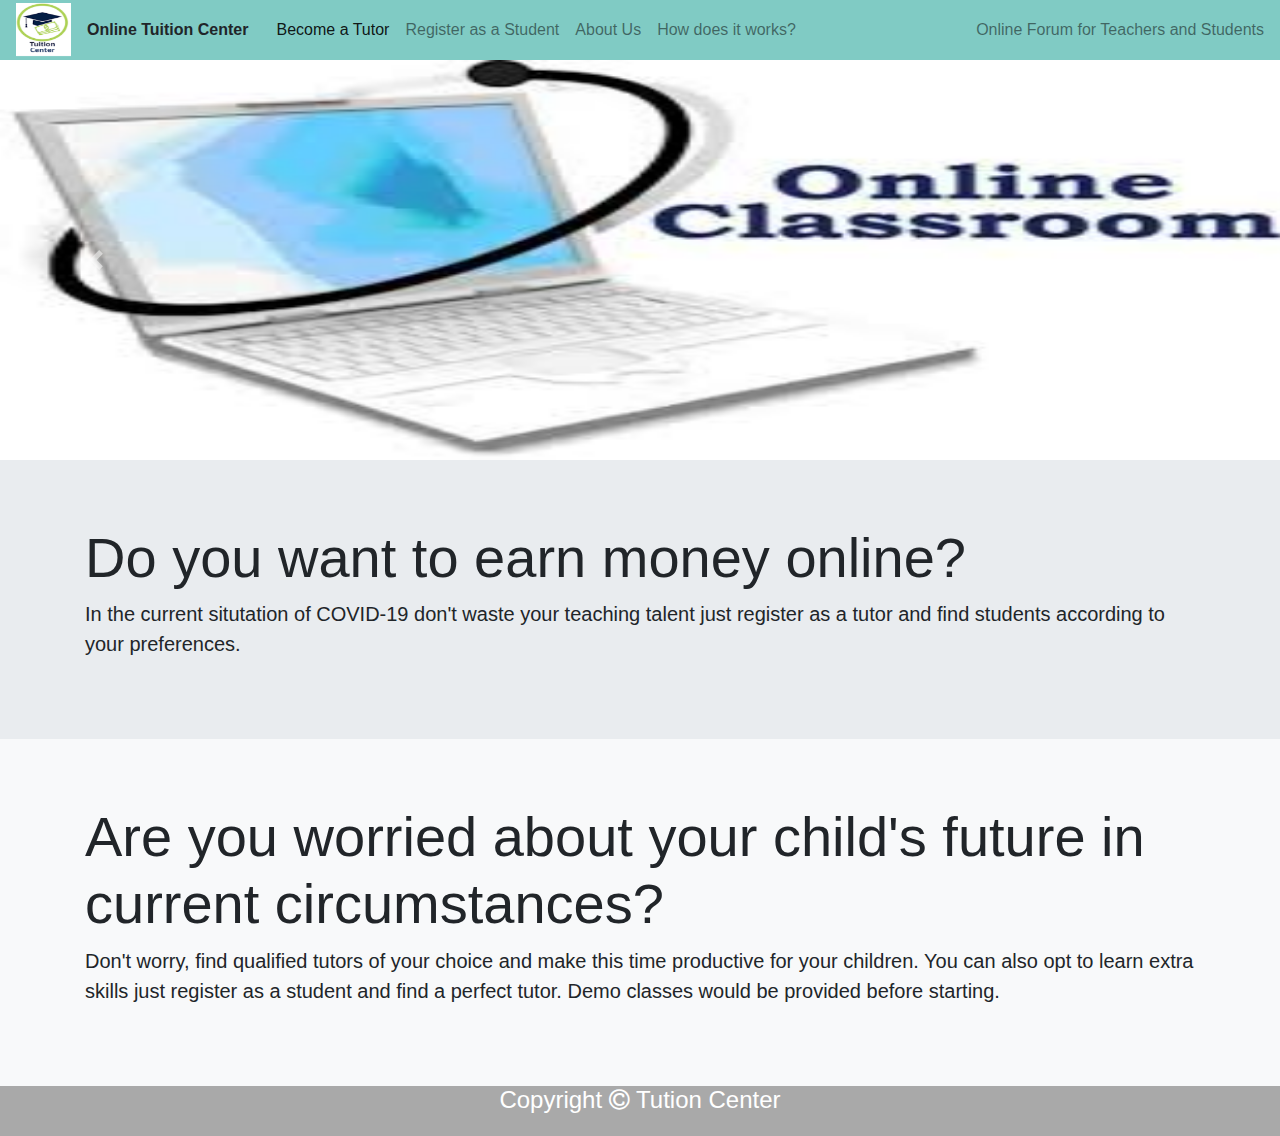
<file: Assignment 4/index.html>
<!DOCTYPE html>
<html lang="en">
<head>
    <meta charset="UTF-8">
    <meta name="viewport" content="width=device-width, initial-scale=1.0">
    <title>Online Tution Center</title>
    <link rel="stylesheet" href="https://stackpath.bootstrapcdn.com/bootstrap/4.4.1/css/bootstrap.min.css" integrity="sha384-Vkoo8x4CGsO3+Hhxv8T/Q5PaXtkKtu6ug5TOeNV6gBiFeWPGFN9MuhOf23Q9Ifjh" crossorigin="anonymous">
    <link rel="stylesheet" href="style.css">
    <link rel="stylesheet" href="https://cdnjs.cloudflare.com/ajax/libs/font-awesome/4.7.0/css/font-awesome.min.css">



</head>
<body>
      <nav class="navbar navbar-expand-lg navbar-light bg-light" style="height: 60px;">
        <a class="navbar-brand" href="#"><img src="logo.png" height="55px" width="55px" alt=""></a>
        <p style="margin:20px; margin-left: 0px;" class="font-weight-bold">Online Tuition Center </p>
        <button class="navbar-toggler" type="button" data-toggle="collapse" data-target="#navbarText" aria-controls="navbarText" aria-expanded="false" aria-label="Toggle navigation">
          <span class="navbar-toggler-icon"></span>
        </button>
        <div class="collapse navbar-collapse" id="navbarText">
          <ul class="navbar-nav mr-auto">
            <li class="nav-item active">
              <a class="nav-link" href="tutor.html">Become a Tutor <span class="sr-only">(current)</span></a>
            </li>
            <li class="nav-item">
              <a class="nav-link" href="student.html">Register as a Student</a>
            </li>
            <li class="nav-item">
              <a class="nav-link" href="aboutus.html">About Us</a>
            </li>
            <li class="nav-item">
                <a class="nav-link" href="how.html">How does it works?</a>
            </li>
          </ul>
          <span class="navbar-text">
            Online Forum for Teachers and Students
          </span>
        </div>
      </nav>
      <div id="carouselExampleControls" class="carousel slide" data-ride="carousel">
        <div class="carousel-inner">
          <div class="carousel-item active">
            <img src="OnlineTution.jpg" class="d-block w-100" alt="..." height="400px" width="auto">
          </div>
          <div class="carousel-item">
            <img src="OnlineTution.png" class="d-block w-100" alt="..." height="400px" width="auto">
          </div>
          <div class="carousel-item">
            <img src="OnlineTution1.png" class="d-block w-100" alt="..." height="400px" width="auto">
          </div>
        </div>
        <a class="carousel-control-prev" href="#carouselExampleControls" role="button" data-slide="prev">
          <span class="carousel-control-prev-icon" aria-hidden="true"></span>
          <span class="sr-only">Previous</span>
        </a>
        <a class="carousel-control-next" href="#carouselExampleControls" role="button" data-slide="next">
          <span class="carousel-control-next-icon" aria-hidden="true"></span>
          <span class="sr-only">Next</span>
        </a>
      </div>
      <div class="jumbotron jumbotron-fluid" style="margin-bottom: 0px !important;">
        <div class="container">
          <h1 class="display-4">Do you want to earn money online?</h1>
          <p class="lead">In the current situtation of COVID-19 don't waste your teaching talent just register as a tutor and find students according to your preferences.</p>
        </div>
      </div>
      <div class="jumbotron jumbotron-fluid bg-light" style="margin-bottom: 0px !important;">
        <div class="container">
          <h1 class="display-4">Are you worried about your child's future in current circumstances?</h1>
          <p class="lead">Don't worry, find qualified tutors of your choice and make this time productive for your children. You can also opt to learn extra skills just register as a student and find a perfect tutor. Demo classes would be provided before starting.</p>
        </div>
      </div>
      <div class="footer">
        <div>
          <h4>
            Copyright <i class="fa fa-copyright" aria-hidden="true"></i> Tution Center
          </h4>
      </div>


    </div>
      <script src="https://code.jquery.com/jquery-3.4.1.slim.min.js" integrity="sha384-J6qa4849blE2+poT4WnyKhv5vZF5SrPo0iEjwBvKU7imGFAV0wwj1yYfoRSJoZ+n" crossorigin="anonymous"></script>
      <script src="https://cdn.jsdelivr.net/npm/popper.js@1.16.0/dist/umd/popper.min.js" integrity="sha384-Q6E9RHvbIyZFJoft+2mJbHaEWldlvI9IOYy5n3zV9zzTtmI3UksdQRVvoxMfooAo" crossorigin="anonymous"></script>
      <script src="https://stackpath.bootstrapcdn.com/bootstrap/4.4.1/js/bootstrap.min.js" integrity="sha384-wfSDF2E50Y2D1uUdj0O3uMBJnjuUD4Ih7YwaYd1iqfktj0Uod8GCExl3Og8ifwB6" crossorigin="anonymous"></script>
</body>
</html>
</file>
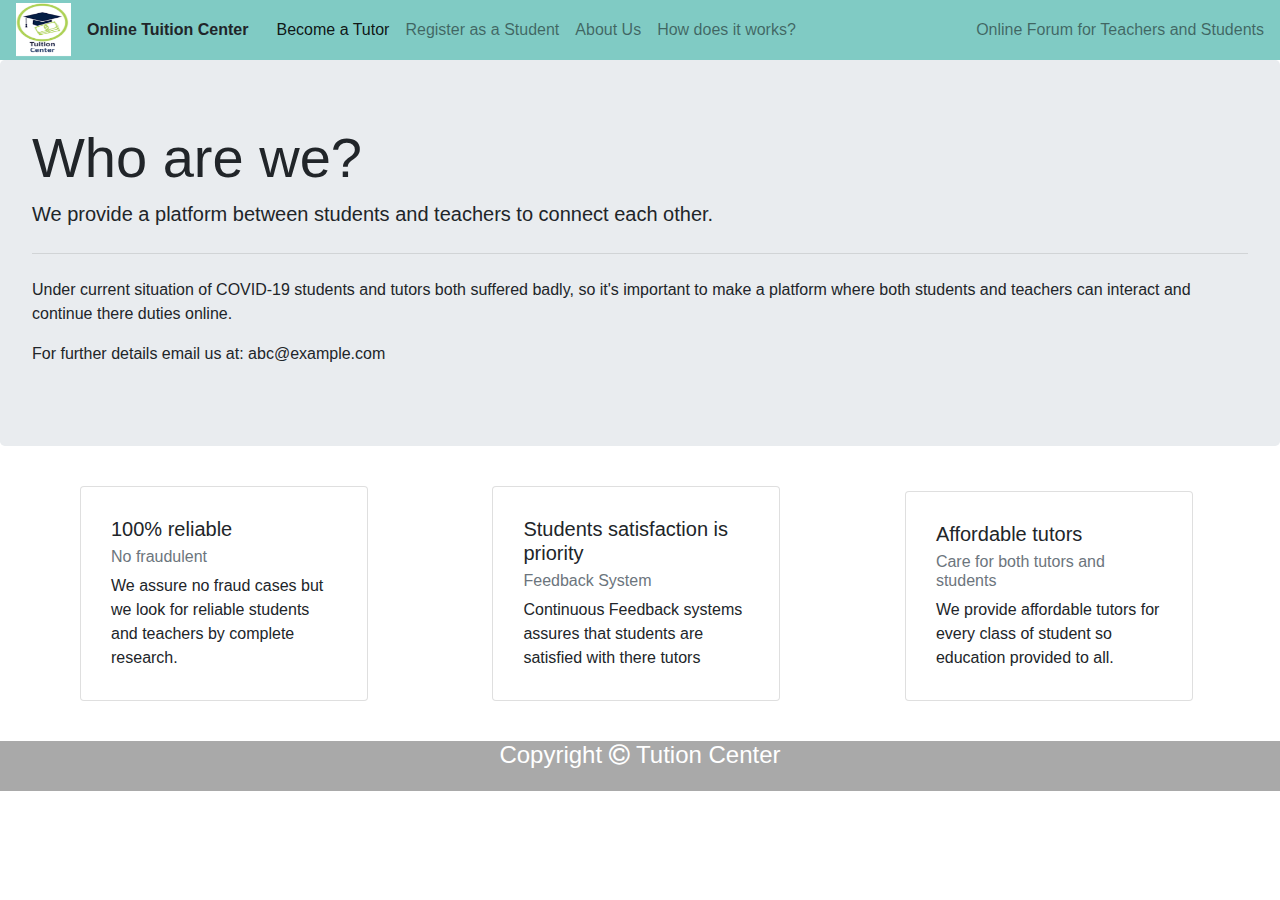
<file: Assignment 4/aboutus.html>
<!DOCTYPE html>
<html lang="en">
<head>
    <meta charset="UTF-8">
    <meta name="viewport" content="width=device-width, initial-scale=1.0">
    <title>About Us</title>
    <link rel="stylesheet" href="https://stackpath.bootstrapcdn.com/bootstrap/4.4.1/css/bootstrap.min.css" integrity="sha384-Vkoo8x4CGsO3+Hhxv8T/Q5PaXtkKtu6ug5TOeNV6gBiFeWPGFN9MuhOf23Q9Ifjh" crossorigin="anonymous">
    <link rel="stylesheet" href="style.css">
    <link rel="stylesheet" href="https://cdnjs.cloudflare.com/ajax/libs/font-awesome/4.7.0/css/font-awesome.min.css">

</head>
<body>
    <nav class="navbar navbar-expand-lg navbar-light bg-light" style="height: 60px;">
        <a class="navbar-brand" href="#"><img src="logo.png" height="55px" width="55px" alt=""></a>
        <p style="margin:20px; margin-left: 0px;" class="font-weight-bold">Online Tuition Center </p>
        <button class="navbar-toggler" type="button" data-toggle="collapse" data-target="#navbarText" aria-controls="navbarText" aria-expanded="false" aria-label="Toggle navigation">
          <span class="navbar-toggler-icon"></span>
        </button>
        <div class="collapse navbar-collapse" id="navbarText">
          <ul class="navbar-nav mr-auto">
            <li class="nav-item active">
              <a class="nav-link" href="tutor.html">Become a Tutor <span class="sr-only">(current)</span></a>
            </li>
            <li class="nav-item">
              <a class="nav-link" href="student.html">Register as a Student</a>
            </li>
            <li class="nav-item">
              <a class="nav-link" href="aboutus.html">About Us</a>
            </li>
            <li class="nav-item">
                <a class="nav-link" href="how.html">How does it works?</a>
            </li>
          </ul>
          <span class="navbar-text">
            Online Forum for Teachers and Students
          </span>
        </div>
      </nav>
      <div class="jumbotron" style="margin-bottom: 0px;">
        <h1 class="display-4">Who are we?</h1>
        <p class="lead">We provide a platform between students and teachers to connect each other.</p>
        <hr class="my-4">
        <p>Under current situation of COVID-19 students and tutors both suffered badly, so it's important to make a platform where both students and teachers can interact and continue there duties online.</p>
        <p>For further details email us at: abc@example.com</p>
      </div>
      <div class="card" style="width: 18rem;">
        <div class="card-body">
          <h5 class="card-title">100% reliable</h5>
          <h6 class="card-subtitle mb-2 text-muted">No fraudulent</h6>
          <p class="card-text">We assure no fraud cases but we look for reliable students and teachers by complete research.</p>
    </div>
    </div>
    <div class="card" style="width: 18rem;">
        <div class="card-body">
          <h5 class="card-title">Students satisfaction is priority</h5>
          <h6 class="card-subtitle mb-2 text-muted">Feedback System</h6>
          <p class="card-text">Continuous Feedback systems assures that students are satisfied with there tutors</p>
    </div>
    </div>
    <div class="card" style="width: 18rem;">
        <div class="card-body">
          <h5 class="card-title">Affordable tutors</h5>
          <h6 class="card-subtitle mb-2 text-muted">Care for both tutors and students</h6>
          <p class="card-text">We provide affordable tutors for every class of student so education provided to all.</p>
    </div>
    </div>
    </div>
      <div class="footer">
        <div>
          <h4>
            Copyright <i class="fa fa-copyright" aria-hidden="true"></i> Tution Center
          </h4>
      </div>
    </div>
      





    <script src="https://code.jquery.com/jquery-3.4.1.slim.min.js" integrity="sha384-J6qa4849blE2+poT4WnyKhv5vZF5SrPo0iEjwBvKU7imGFAV0wwj1yYfoRSJoZ+n" crossorigin="anonymous"></script>
      <script src="https://cdn.jsdelivr.net/npm/popper.js@1.16.0/dist/umd/popper.min.js" integrity="sha384-Q6E9RHvbIyZFJoft+2mJbHaEWldlvI9IOYy5n3zV9zzTtmI3UksdQRVvoxMfooAo" crossorigin="anonymous"></script>
      <script src="https://stackpath.bootstrapcdn.com/bootstrap/4.4.1/js/bootstrap.min.js" integrity="sha384-wfSDF2E50Y2D1uUdj0O3uMBJnjuUD4Ih7YwaYd1iqfktj0Uod8GCExl3Og8ifwB6" crossorigin="anonymous"></script>
    
</body>
</html>
</file>
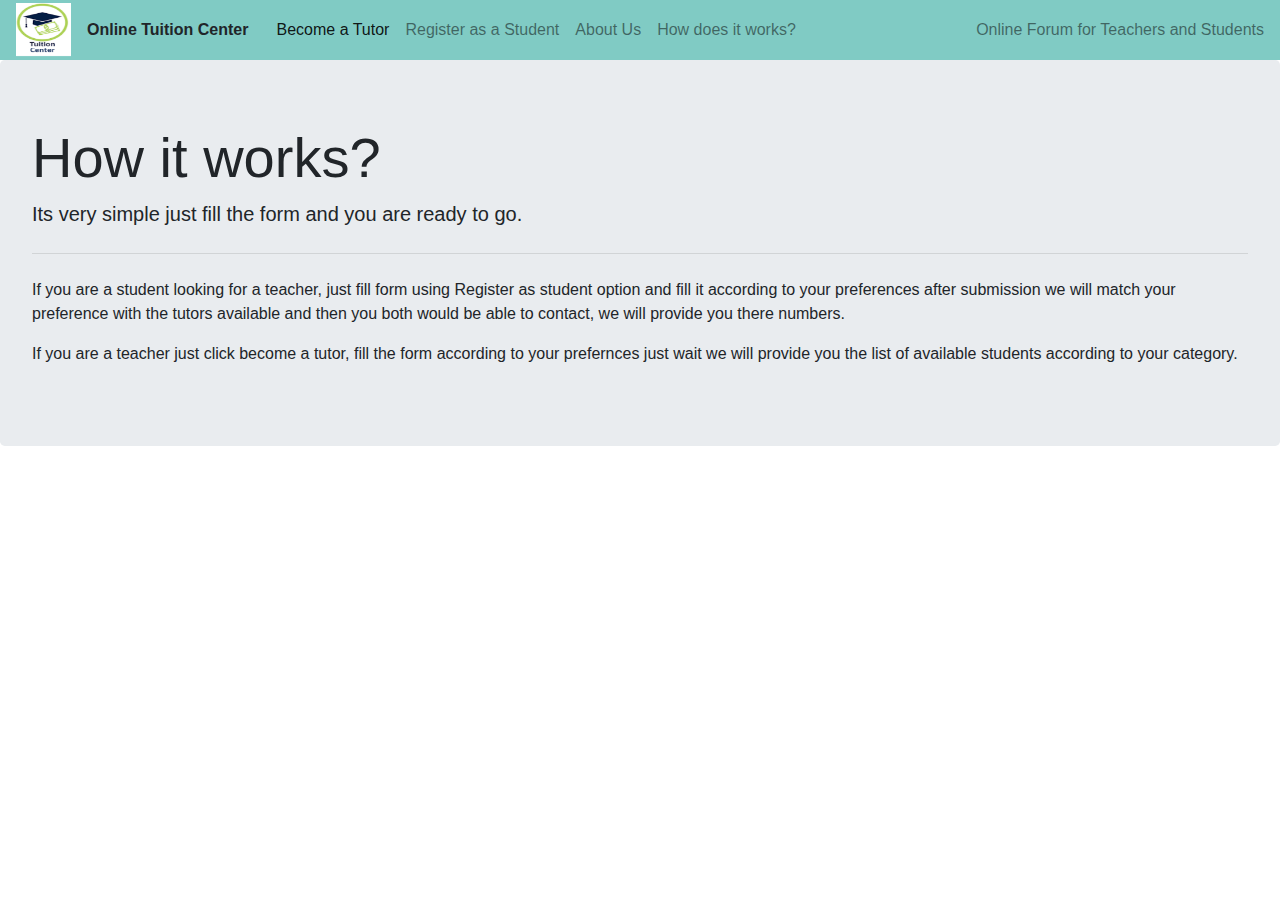
<file: Assignment 4/how.html>
<!DOCTYPE html>
<html lang="en">
<head>
    <meta charset="UTF-8">
    <meta name="viewport" content="width=device-width, initial-scale=1.0">
    <title>How it works?</title>
    <link rel="stylesheet" href="https://stackpath.bootstrapcdn.com/bootstrap/4.4.1/css/bootstrap.min.css" integrity="sha384-Vkoo8x4CGsO3+Hhxv8T/Q5PaXtkKtu6ug5TOeNV6gBiFeWPGFN9MuhOf23Q9Ifjh" crossorigin="anonymous">
    <link rel="stylesheet" href="style.css">
    <link rel="stylesheet" href="https://cdnjs.cloudflare.com/ajax/libs/font-awesome/4.7.0/css/font-awesome.min.css">
</head>
<body>
    <nav class="navbar navbar-expand-lg navbar-light bg-light" style="height: 60px;">
        <a class="navbar-brand" href="index.html"><img src="logo.png" height="55px" width="55px" alt=""></a>
        <p style="margin:20px; margin-left: 0px;" class="font-weight-bold">Online Tuition Center </p>
        <button class="navbar-toggler" type="button" data-toggle="collapse" data-target="#navbarText" aria-controls="navbarText" aria-expanded="false" aria-label="Toggle navigation">
          <span class="navbar-toggler-icon"></span>
        </button>
        <div class="collapse navbar-collapse" id="navbarText">
          <ul class="navbar-nav mr-auto">
            <li class="nav-item active">
              <a class="nav-link" href="tutor.html">Become a Tutor <span class="sr-only">(current)</span></a>
            </li>
            <li class="nav-item">
              <a class="nav-link" href="student.html">Register as a Student</a>
            </li>
            <li class="nav-item">
              <a class="nav-link" href="aboutus.html">About Us</a>
            </li>
            <li class="nav-item">
                <a class="nav-link" href="how.html">How does it works?</a>
            </li>
          </ul>
          <span class="navbar-text">
            Online Forum for Teachers and Students
          </span>
        </div>
      </nav>
      <div class="jumbotron" style="margin-bottom: 0px;">
        <h1 class="display-4">How it works?</h1>
        <p class="lead">Its very simple just fill the form and you are ready to go.</p>
        <hr class="my-4">
        <p>If you are a student looking for a teacher, just fill form using Register as student option and fill it according to your preferences after submission we will match your preference with the tutors available and then you both would be able to contact, we will provide you there numbers.</p>
        <p>If you are a teacher just click become a tutor, fill the form according to your prefernces just wait we will provide you the list of available students according to your category.</p>
      </div>

    <script src="https://code.jquery.com/jquery-3.4.1.slim.min.js" integrity="sha384-J6qa4849blE2+poT4WnyKhv5vZF5SrPo0iEjwBvKU7imGFAV0wwj1yYfoRSJoZ+n" crossorigin="anonymous"></script>
      <script src="https://cdn.jsdelivr.net/npm/popper.js@1.16.0/dist/umd/popper.min.js" integrity="sha384-Q6E9RHvbIyZFJoft+2mJbHaEWldlvI9IOYy5n3zV9zzTtmI3UksdQRVvoxMfooAo" crossorigin="anonymous"></script>
      <script src="https://stackpath.bootstrapcdn.com/bootstrap/4.4.1/js/bootstrap.min.js" integrity="sha384-wfSDF2E50Y2D1uUdj0O3uMBJnjuUD4Ih7YwaYd1iqfktj0Uod8GCExl3Og8ifwB6" crossorigin="anonymous"></script>
</body>
</html>
</file>
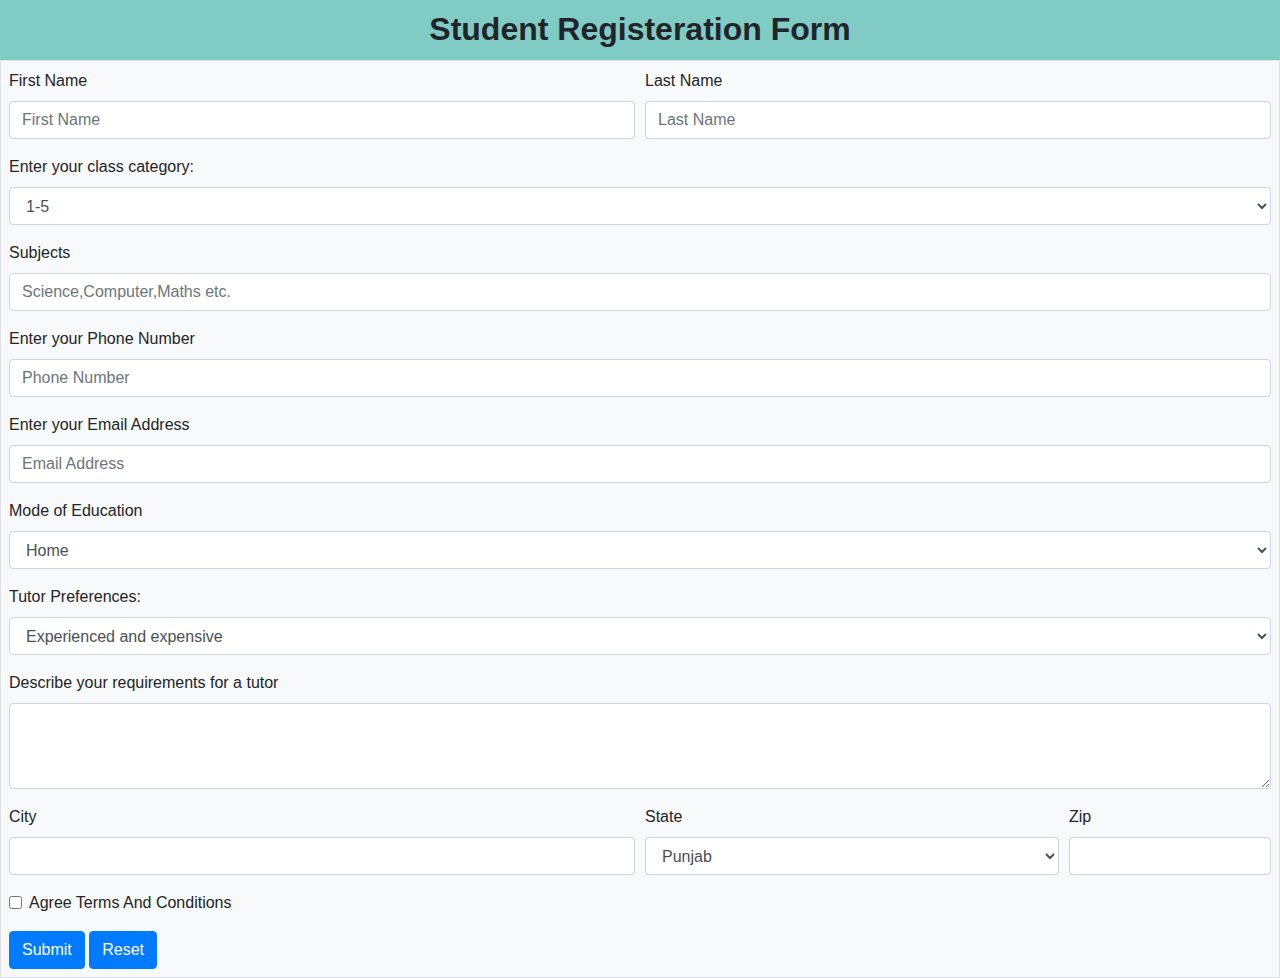
<file: Assignment 4/student.html>
<!DOCTYPE html>
<html lang="en">
<head>
    <meta charset="UTF-8">
    <meta name="viewport" content="width=device-width, initial-scale=1.0">
    <title>Student Registeration</title>
    <link rel="stylesheet" href="https://stackpath.bootstrapcdn.com/bootstrap/4.4.1/css/bootstrap.min.css" integrity="sha384-Vkoo8x4CGsO3+Hhxv8T/Q5PaXtkKtu6ug5TOeNV6gBiFeWPGFN9MuhOf23Q9Ifjh" crossorigin="anonymous">
    <link rel="stylesheet" href="style.css">
    <link rel="stylesheet" href="https://cdnjs.cloudflare.com/ajax/libs/font-awesome/4.7.0/css/font-awesome.min.css">
</head>
<body>
    <div class="navbart">
        <h2 class="font-weight-bold">
            Student Registeration Form
        </h2>
    </div>
    <div class="bg-light form">
        <form action="submit.html" method="post">
            <fieldset class="border p-2">
                <form>
                    <div class="form-row">
                      <div class="form-group col-md-6">
                        <label for="inputEmail4">First Name</label>
                        <input type="text" class="form-control" id="inputEmail4" placeholder="First Name">
                      </div>
                      <div class="form-group col-md-6">
                        <label for="inputPassword4">Last Name</label>
                        <input type="text" class="form-control" id="inputPassword4" placeholder="Last Name">
                      </div>
                    </div>
                    <div class="form-group">
                        <label for="inputAddress2">Enter your class category:</label>
                        <select class="form-control" id="exampleFormControlSelect1">
                            <option>1-5</option>
                            <option>5-8</option>
                            <option>Matric</option>
                            <option>Inter</option>
                            <option>Undergrad</option>
                          </select>
                      </div>
                    <div class="form-group">
                      <label for="inputAddress2">Subjects</label>
                      <input type="text" class="form-control" id="inputAddress2" placeholder="Science,Computer,Maths etc.">
                    </div>
                    <div class="form-group">
                        <label for="inputAddress">Enter your Phone Number</label>
                        <input type="number" class="form-control" id="inputAddress" placeholder="Phone Number">
                      </div>
                      <div class="form-group">
                        <label for="inputAddress">Enter your Email Address</label>
                        <input type="email" class="form-control" id="inputAddress" placeholder="Email Address">
                      </div>
                      <div class="form-group">
                        <label for="inputAddress">Mode of Education</label>
                        <select class="form-control" id="exampleFormControlSelect1">
                            <option>Home</option>
                            <option>Online</option>
                            <option>Both</option>
                        </select>
                    </div>
                    <div class="form-group">
                        <label for="inputAddress2">Tutor Preferences:</label>
                        <select class="form-control" id="exampleFormControlSelect1">
                            <option>Experienced and expensive</option>
                            <option>Less experienced and cheaper</option>
                            <option>Any of the above</option>
                          </select>
                      </div>
                      <div class="form-group">
                        <label for="exampleFormControlTextarea1">Describe your requirements for a tutor</label>
                        <textarea class="form-control" id="exampleFormControlTextarea1" rows="3"></textarea>
                      </div>
                    <div class="form-row">
                      <div class="form-group col-md-6">
                        <label for="inputCity">City</label>
                        <input type="text" class="form-control" id="inputCity">
                      </div>
                      <div class="form-group col-md-4">
                        <label for="inputState">State</label>
                        <select id="inputState" class="form-control">
                          <option selected>Punjab</option>
                          <option>Sindh</option>
                          <option>KPK</option>
                          <option>Balochistan</option>
                          <option>Gilgit Baltistan</option>
                        </select>
                      </div>
                      <div class="form-group col-md-2">
                        <label for="inputZip">Zip</label>
                        <input type="text" class="form-control" id="inputZip">
                      </div>
                    </div>
                    <div class="form-group">
                      <div class="form-check">
                        <input class="form-check-input" type="checkbox" id="gridCheck">
                        <label class="form-check-label" for="gridCheck">
                          Agree Terms And Conditions
                        </label>
                      </div>
                    </div>
                    <button type="submit" class="btn btn-primary">Submit</button>
                    <button type="reset" class="btn btn-primary">Reset</button>
                  </form>
            </fieldset>
        </form>
    </div>




    <script src="https://code.jquery.com/jquery-3.4.1.slim.min.js" integrity="sha384-J6qa4849blE2+poT4WnyKhv5vZF5SrPo0iEjwBvKU7imGFAV0wwj1yYfoRSJoZ+n" crossorigin="anonymous"></script>
    <script src="https://cdn.jsdelivr.net/npm/popper.js@1.16.0/dist/umd/popper.min.js" integrity="sha384-Q6E9RHvbIyZFJoft+2mJbHaEWldlvI9IOYy5n3zV9zzTtmI3UksdQRVvoxMfooAo" crossorigin="anonymous"></script>
    <script src="https://stackpath.bootstrapcdn.com/bootstrap/4.4.1/js/bootstrap.min.js" integrity="sha384-wfSDF2E50Y2D1uUdj0O3uMBJnjuUD4Ih7YwaYd1iqfktj0Uod8GCExl3Og8ifwB6" crossorigin="anonymous"></script>
    
</body>
</html>
</file>
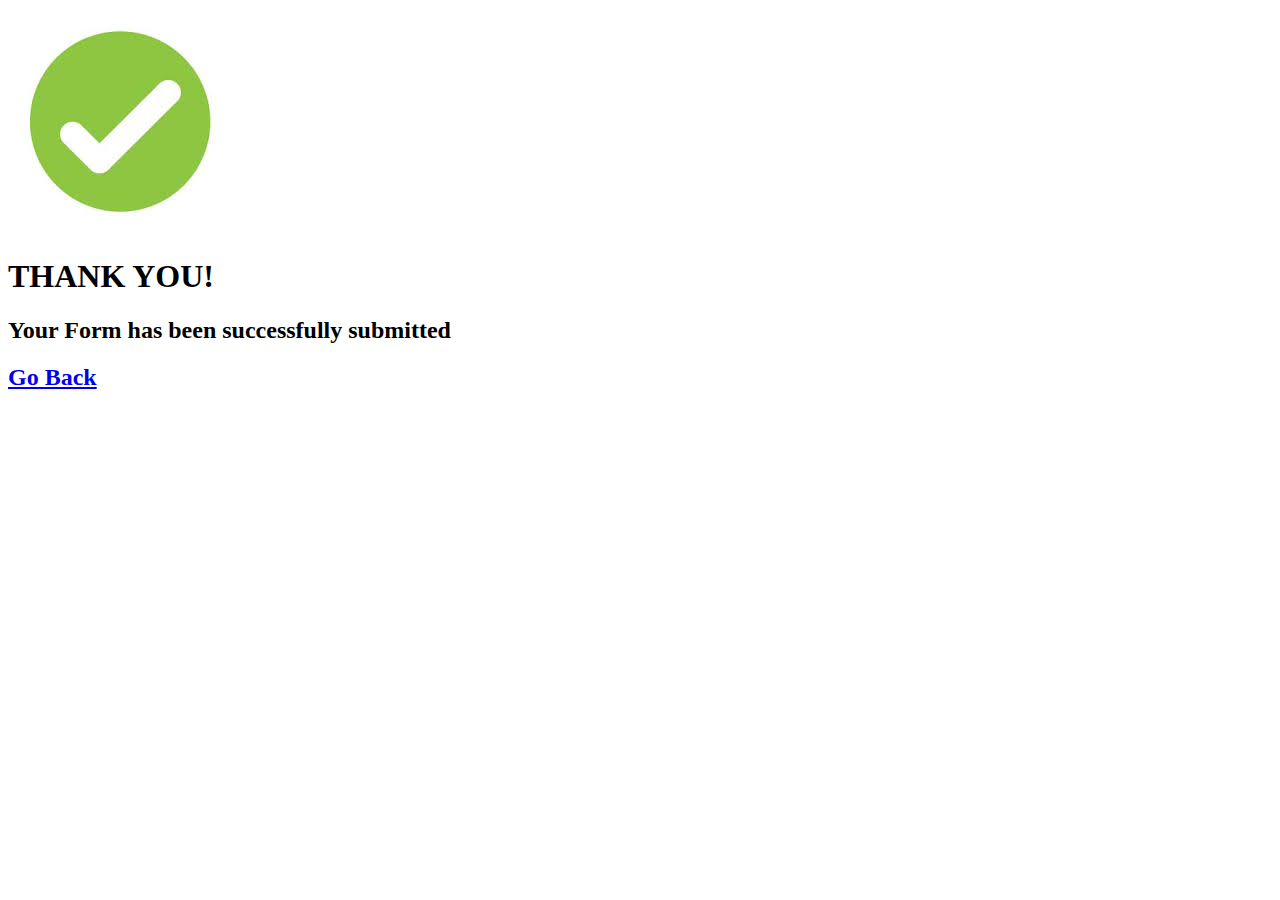
<file: Assignment 4/submit.html>
<!DOCTYPE html>
<html lang="en">
<head>
    <meta charset="UTF-8">
    <meta name="viewport" content="width=device-width, initial-scale=1.0">
    <title>Thank You for submission!</title>
</head>
<body id="submit">
    <img src="images.jpg" class="center">
    <h1 id="header1">THANK YOU!</h1>
    <h2 id="header2">Your Form has been successfully submitted</h2>
    <h2 id='header3'><a href="index.html">Go Back</a></h2>
</body>
</html>
</file>
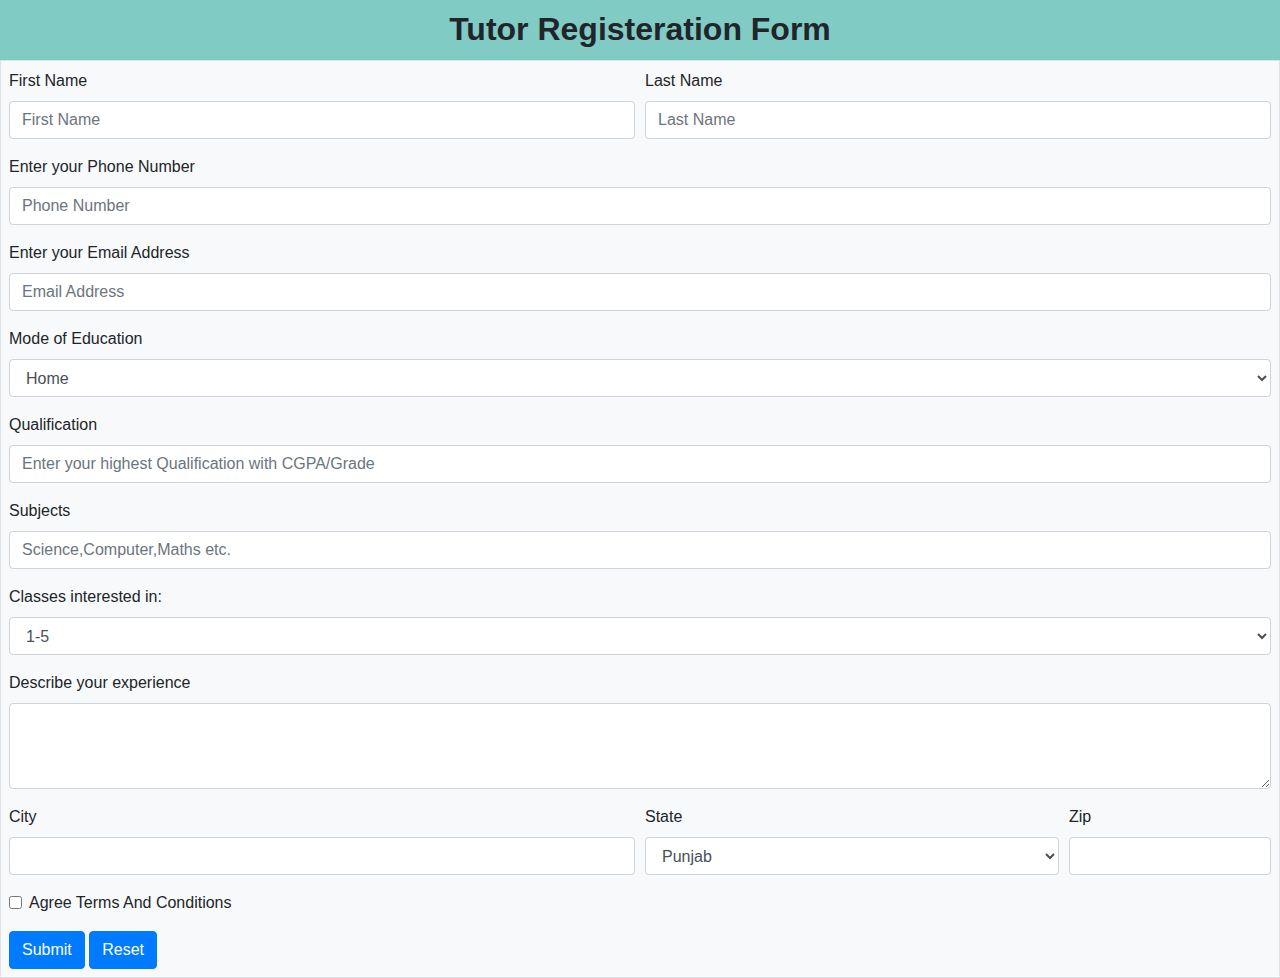
<file: Assignment 4/tutor.html>
<!DOCTYPE html>
<html lang="en">
<head>
    <meta charset="UTF-8">
    <meta name="viewport" content="width=device-width, initial-scale=1.0">
    <title>Tutor Registeration</title>
    <link rel="stylesheet" href="https://stackpath.bootstrapcdn.com/bootstrap/4.4.1/css/bootstrap.min.css" integrity="sha384-Vkoo8x4CGsO3+Hhxv8T/Q5PaXtkKtu6ug5TOeNV6gBiFeWPGFN9MuhOf23Q9Ifjh" crossorigin="anonymous">
    <link rel="stylesheet" href="style.css">
    <link rel="stylesheet" href="https://cdnjs.cloudflare.com/ajax/libs/font-awesome/4.7.0/css/font-awesome.min.css">
</head>
<body>
    <div class="navbart">
        <h2 class="font-weight-bold">
            Tutor Registeration Form
        </h2>
    </div>
    <div class="bg-light form">
        <form action="submit.html" method="post">
            <fieldset class="border p-2">
                <form>
                    <div class="form-row">
                      <div class="form-group col-md-6">
                        <label for="inputEmail4">First Name</label>
                        <input type="text" class="form-control" id="inputEmail4" placeholder="First Name">
                      </div>
                      <div class="form-group col-md-6">
                        <label for="inputPassword4">Last Name</label>
                        <input type="text" class="form-control" id="inputPassword4" placeholder="Last Name">
                      </div>
                    </div>
                    <div class="form-group">
                        <label for="inputAddress">Enter your Phone Number</label>
                        <input type="number" class="form-control" id="inputAddress" placeholder="Phone Number">
                      </div>
                      <div class="form-group">
                        <label for="inputAddress">Enter your Email Address</label>
                        <input type="email" class="form-control" id="inputAddress" placeholder="Email Address">
                      </div>
                      <div class="form-group">
                        <label for="inputAddress">Mode of Education</label>
                        <select class="form-control" id="exampleFormControlSelect1">
                            <option>Home</option>
                            <option>Online</option>
                            <option>Both</option>
                        </select>
                    </div>
                    <div class="form-group">
                      <label for="inputAddress">Qualification</label>
                      <input type="text" class="form-control" id="inputAddress" placeholder="Enter your highest Qualification with CGPA/Grade">
                    </div>
                    <div class="form-group">
                      <label for="inputAddress2">Subjects</label>
                      <input type="text" class="form-control" id="inputAddress2" placeholder="Science,Computer,Maths etc.">
                    </div>
                    <div class="form-group">
                        <label for="inputAddress2">Classes interested in:</label>
                        <select class="form-control" id="exampleFormControlSelect1">
                            <option>1-5</option>
                            <option>5-8</option>
                            <option>Matric</option>
                            <option>Inter</option>
                            <option>Undergrad</option>
                          </select>
                      </div>
                      <div class="form-group">
                        <label for="exampleFormControlTextarea1">Describe your experience</label>
                        <textarea class="form-control" id="exampleFormControlTextarea1" rows="3"></textarea>
                      </div>
                    <div class="form-row">
                      <div class="form-group col-md-6">
                        <label for="inputCity">City</label>
                        <input type="text" class="form-control" id="inputCity">
                      </div>
                      <div class="form-group col-md-4">
                        <label for="inputState">State</label>
                        <select id="inputState" class="form-control">
                          <option selected>Punjab</option>
                          <option>Sindh</option>
                          <option>KPK</option>
                          <option>Balochistan</option>
                          <option>Gilgit Baltistan</option>
                        </select>
                      </div>
                      <div class="form-group col-md-2">
                        <label for="inputZip">Zip</label>
                        <input type="text" class="form-control" id="inputZip">
                      </div>
                    </div>
                    <div class="form-group">
                      <div class="form-check">
                        <input class="form-check-input" type="checkbox" id="gridCheck">
                        <label class="form-check-label" for="gridCheck">
                          Agree Terms And Conditions
                        </label>
                      </div>
                    </div>
                    <button type="submit" class="btn btn-primary">Submit</button>
                    <button type="reset" class="btn btn-primary">Reset</button>
                  </form>
            </fieldset>
        </form>
    </div>




    <script src="https://code.jquery.com/jquery-3.4.1.slim.min.js" integrity="sha384-J6qa4849blE2+poT4WnyKhv5vZF5SrPo0iEjwBvKU7imGFAV0wwj1yYfoRSJoZ+n" crossorigin="anonymous"></script>
    <script src="https://cdn.jsdelivr.net/npm/popper.js@1.16.0/dist/umd/popper.min.js" integrity="sha384-Q6E9RHvbIyZFJoft+2mJbHaEWldlvI9IOYy5n3zV9zzTtmI3UksdQRVvoxMfooAo" crossorigin="anonymous"></script>
    <script src="https://stackpath.bootstrapcdn.com/bootstrap/4.4.1/js/bootstrap.min.js" integrity="sha384-wfSDF2E50Y2D1uUdj0O3uMBJnjuUD4Ih7YwaYd1iqfktj0Uod8GCExl3Og8ifwB6" crossorigin="anonymous"></script>
    
</body>
</html>
</file>
<file: Assignment 4/style.css>
.navbar{
    background-color:#80CBC4 !important;
}
.footer{
    background-color: darkgray;
    color: white;
    margin-bottom: 0px;
    height: 50px;
}
.footer>div{
    text-align: center;
}
.navbart{
    background-color:#80CBC4 !important;
    text-align: center;
    height: 60px;
    width: 100%;
    padding-top:10px ;
}
.navbart>h2{
    display: inline;
}
.form{
    margin-bottom: 0px;
    }
#header1{
        color: green;
        text-align: center;
    }
#header2,#header3  {
        color:blueviolet;
        text-align: center;
    }
.center{
    display: flex;
    justify-content: center;
    align-items: center;
  }
.card{
    margin: 40px;
    margin-left: 80px;
    padding: 10px;
    display: inline-block;
}
</file>
